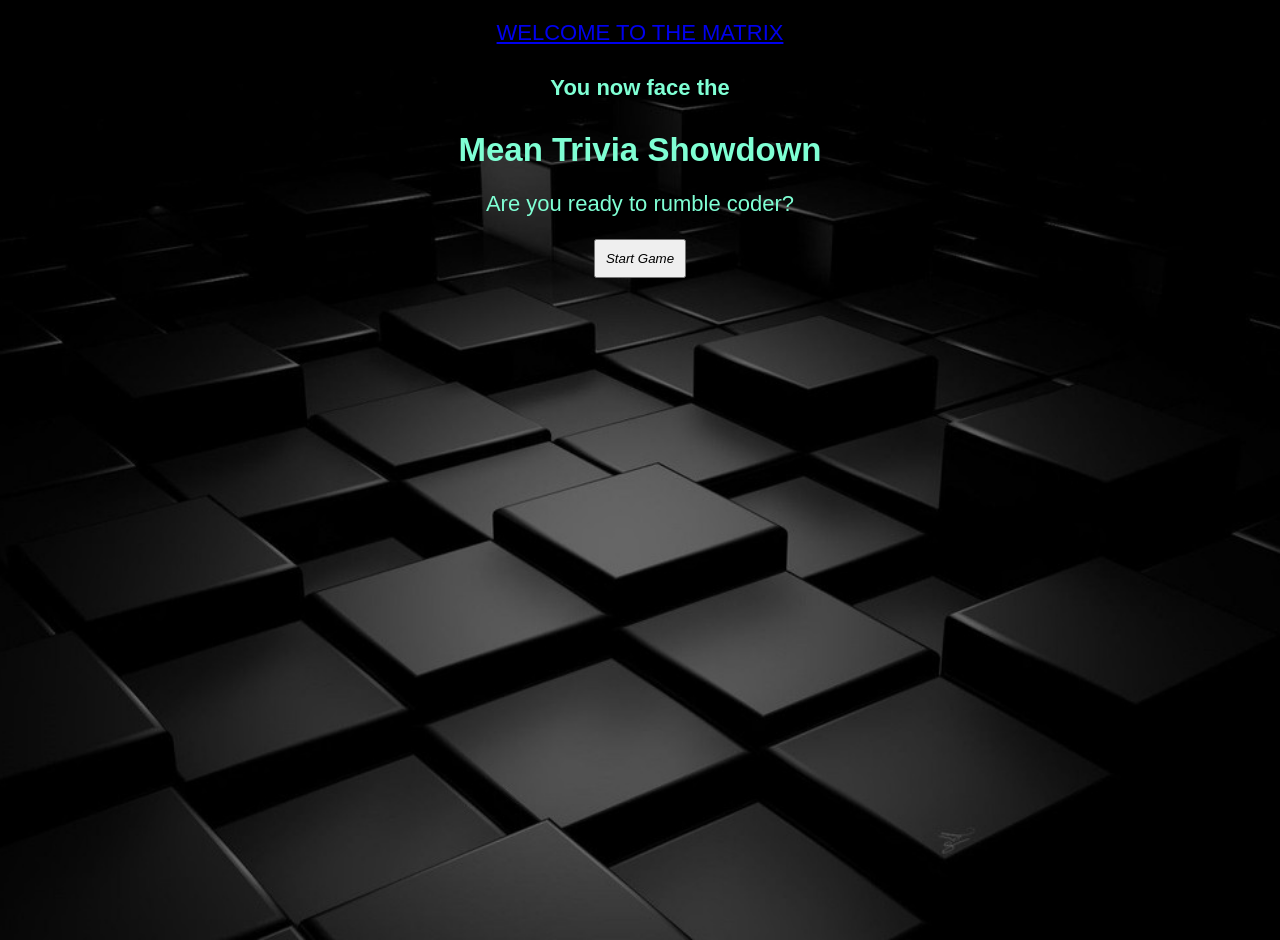
<file: index.html>
<!DOCTYPE html>
<html lang="en">

<head>
  <meta charset="UTF-8" />
  <title>Trivia Showdown</title>
  <link rel="htmlrules" href="Trivia-game-rules">
  <link rel="stylesheet" href="CSS/Trivia-game.css">
  <link rel="javafile" href="trivia-api.js">
</head>

<body>
  <nav class="nav-wrapper black">
    <div class="container">
      <a href="#home.html" class="brand.logo center">WELCOME TO THE MATRIX</a>
    </div>
  </nav>

  <section class="container section">
    <div class="row">
      <div class="col s12 16 offset-13">
        <form class="myform" name="id" onsubmit="submitted(event)">
          <h4 class="center-align white-text">You now face the</h4>
        </form>
          
          <div class="progress yellow">
            <div class="indeterminate"></div>
          </div>
    </div>

  <div id="start-game-container">
    <h1>Mean Trivia Showdown</h1>
    <p>Are you ready to rumble coder?</p>
    <button id="start-game-button" onclick="startGame()">Start Game</button>
  </div>
<div id="game-container">
    <h1>Simple Trivia Game, or so you thought?..</h1>
    <div id="question-container"></div>
    <div id="status-container">
      <p id="status-text">Current status:</p>
      <p id="points-text">Points: 0</p>
      <p id="timer-text">Time left: 05:00</p>
      <p id="questions-left-text">Questions left:</p>
      <button id="next-button" onclick="nextQuestion()" disabled>Next</button>
    </div>
  </div>

  <script>
    let questions = [];
    let currentQuestionIndex = 0;
    let points = 0;
    let gameTimer;
    let gameSecondsLeft = 300;

    document.addEventListener("DOMContentLoaded", function () {
      document.getElementById("start-game-container").style.display = "block";
    });

    function startGame() {
      document.getElementById("start-game-container").style.display = "none";
      document.getElementById("game-container").style.display = "block";

      if (questions.length === 0) {
        fetchQuestions();
      } else {
        resetStatusText();
        resetPoints();
        showQuestion();
        startGameTimer();
      }
    }

    function fetchQuestions() {
      fetch("https://opentdb.com/api.php?amount=10")
        .then((response) => {
          if (!response.ok) {
            throw new Error("Network response was not ok");
          }
          return response.json();
        })
        .then((data) => {
          if (data.response_code !== 0) {
            throw new Error("Invalid response code");
          }
          questions = data.results.map((result) => ({
            question: result.question,
            choices: [result.correct_answer, ...result.incorrect_answers],
            correctAnswer: result.correct_answer,
            difficulty: result.difficulty.toLowerCase(),
          }));
          console.log(questions);

          resetStatusText();
          resetPoints();
          showQuestion();
          startGameTimer();
        })
        .catch((error) => {
          console.error(
            "There was a problem with the fetch operation:",
            error
          );
        });
    }

    function resetPoints() {
      points = 0;
      updatePointsText();
    }

    function resetStatusText() {
      document.getElementById("status-text").innerText = "Current status: ";
    }

    function showQuestion() {
      const questionContainer = document.getElementById("question-container");

      if (questions.length > 0) {
        const currentQuestion = questions[currentQuestionIndex];

        questionContainer.innerHTML = `<p>${currentQuestion.question}</p>`;

        currentQuestion.choices.forEach((choice, index) => {
          const choiceElement = document.createElement("div");
          choiceElement.className = "choice";
          choiceElement.innerHTML = `
            <input type="radio" name="answer" value="${index}" id="choice${index}">
            <label for="choice${index}">${choice}</label>
        `;
          questionContainer.appendChild(choiceElement);
        });

        updateQuestionsLeftText();
        enableNextButton();
      } else {
        endGame();
      }
    }

    function nextQuestion() {
      const selectedChoice = document.querySelector(
        'input[name="answer"]:checked'
      );

      if (selectedChoice) {
        const choiceIndex = selectedChoice.value;
        const currentQuestion = questions[currentQuestionIndex];

        if (
          currentQuestion.choices[choiceIndex] ===
          currentQuestion.correctAnswer
        ) {
          let pointsForQuestion = calculatePoints(currentQuestion.difficulty);
          points += pointsForQuestion;
          updatePointsText();
          showStatus(
            `Correct! Well done! You earned ${pointsForQuestion} points.`
          );
        } else {
          points -= 5;
          updatePointsText();
          showStatus("Incorrect! Try harder!");
        }

        currentQuestionIndex++;

        if (currentQuestionIndex < questions.length) {
          showQuestion();
        } else {
          endGame();
        }
      } else {
        showStatus("Please select an answer!");
      }
    }

    function calculatePoints(difficulty) {
      switch (difficulty) {
        case "easy":
          return 10;
        case "medium":
          return 20;
        case "hard":
          return 40;
        default:
          return 0;
      }
    }

    function updatePointsText() {
      document.getElementById("points-text").innerText = `Points: ${points}`;
    }

    function updateQuestionsLeftText() {
      const questionsLeft = Math.max(
        0,
        questions.length - currentQuestionIndex - 1
      );
      document.getElementById(
        "questions-left-text"
      ).innerText = `Questions left: ${questionsLeft}`;
    }

    function showStatus(message) {
      document.getElementById(
        "status-text"
      ).innerText = `Current status: ${message}`;
    }

    function endGame() {
      showStatus(`Game Over! You scored ${points} points.`);
      disableNextButton();
      clearInterval(gameTimer);

      setTimeout(() => {
        document.getElementById("game-container").style.display = "none";
        document.getElementById("start-game-container").style.display =
          "block";
        currentQuestionIndex = 0;
        gameSecondsLeft = 300;
        document.getElementById("next-button").disabled = true;
        document.getElementById("timer-text").innerText = `Time left: 05:00`;
      }, 4000);
    }

    function enableNextButton() {
      document.getElementById("next-button").disabled = false;
    }

    function disableNextButton() {
      document.getElementById("next-button").disabled = true;
    }

    function startGameTimer() {
      gameTimer = setInterval(function () {
        gameSecondsLeft--;
        updateGameTimerText();

        if (gameSecondsLeft === 0) {
          clearInterval(gameTimer);
          endGame();
        }
      }, 1000);
    }

    function formatTime(value) {
      return value < 10 ? `0${value}` : value;
    }

    function updateGameTimerText() {
      const minutes = Math.floor(gameSecondsLeft / 60);
      const seconds = gameSecondsLeft % 60;
      document.getElementById(
        "timer-text"
      ).innerText = `Time left: ${formatTime(minutes)}:${formatTime(
        seconds
      )}`;
    }
  </script>
</body>

</html>
</file>
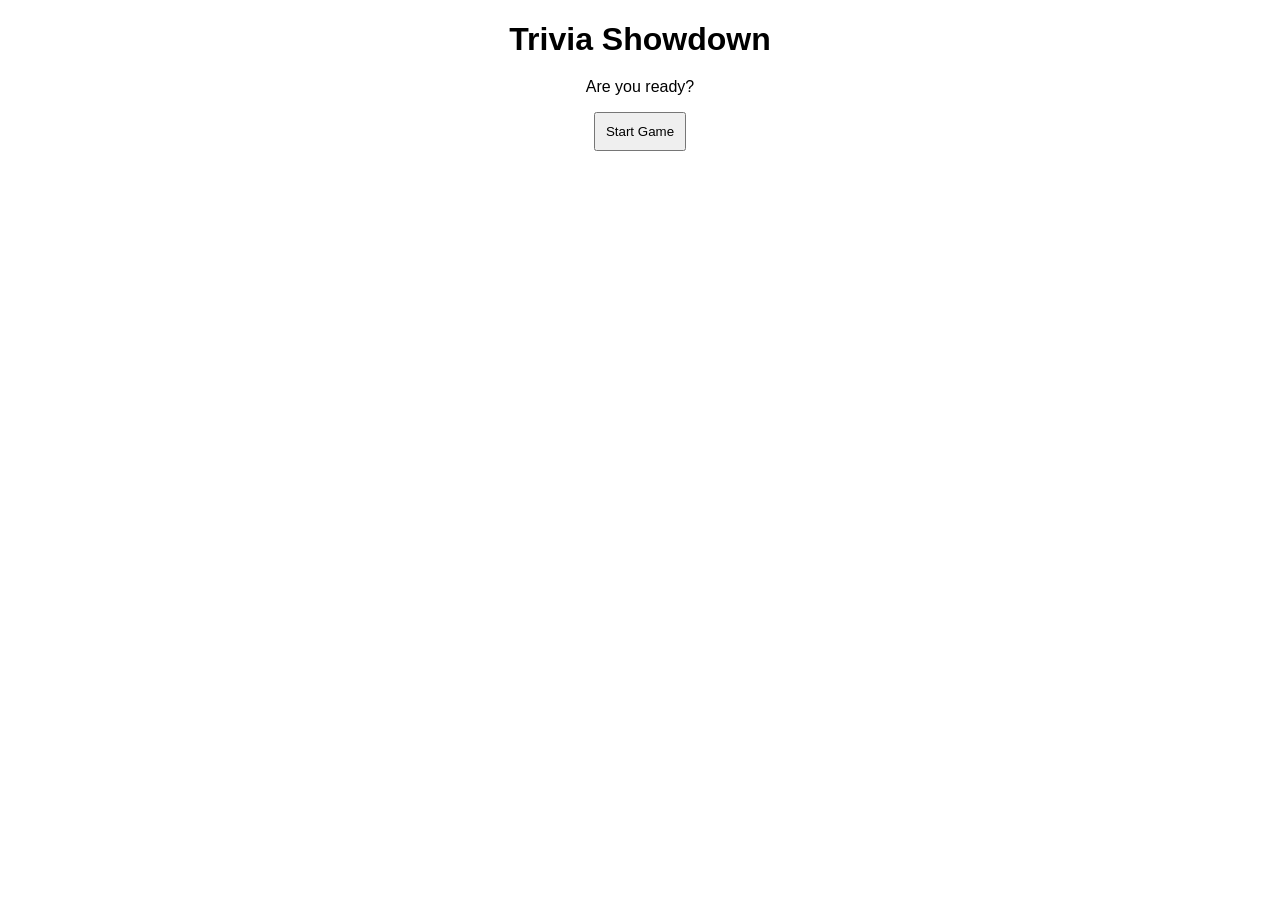
<file: trivia-game.html>
<!DOCTYPE html>
<html lang="en">
  <head>
    <meta charset="UTF-8" />
    <title>Trivia Showdown</title>
    <style>
      body {
        font-family: Arial, sans-serif;
        text-align: center;
        margin: 20px;
      }

      h1 {
        margin-bottom: 20px;
      }

      #question-container {
        margin-bottom: 20px;
      }

      .choice {
        margin: 10px;
        display: inline-block;
      }

      button {
        padding: 10px;
        cursor: pointer;
      }

      #status-container {
        margin-top: 20px;
      }

      #start-game-container,
      #game-container {
        display: none;
      }
    </style>
  </head>
  <body>
    <div id="start-game-container">
      <h1>Trivia Showdown</h1>
      <p>Are you ready?</p>
      <button id="start-game-button" onclick="startGame()">Start Game</button>
    </div>

    <div id="game-container">
      <h1>Simple Trivia Game</h1>
      <div id="question-container"></div>
      <div id="status-container">
        <p id="status-text">Current status:</p>
        <p id="points-text">Points: 0</p>
        <p id="timer-text">Time left: 05:00</p>
        <p id="questions-left-text">Questions left:</p>
        <button id="next-button" onclick="nextQuestion()" disabled>Next</button>
      </div>
    </div>

    <script src="js/trivia-game.js"></script>
  </body>
</html>
</file>
<file: CSS/Trivia-game.css>
body {
    background-image: url(../Trivia-Images/pic.jpg);
    background-position: center;
    background-size: cover;
    height: 100vh;
    color: turquoise;
    font-size: 22px;
    font-family: Arial, sans-serif;
    text-align: center;
    margin: 20px;
  }

.container {
     font-size: 22px; color: aquamarine;

  }

  h1 {
    margin-bottom: 20px;
  }

.instructions {
    font-family: Cambria, Cochin, Georgia, Times, 'Times New Roman', serif;
}

  #question-container {
    margin-bottom: 20px;
  }

  .choice {
    font-style:inherit
    color: paleturquoise;
    font-size: 25px;
    margin: 10px;
    display: inline-block;
  }

  button {
    font-style: oblique;
    padding: 10px;
    cursor: pointer, crosshair;
  }

  #status-container {
    margin-top: 20px;
  }

  #start-game-container,
  #game-container {
    display: none;
  }
</file>
